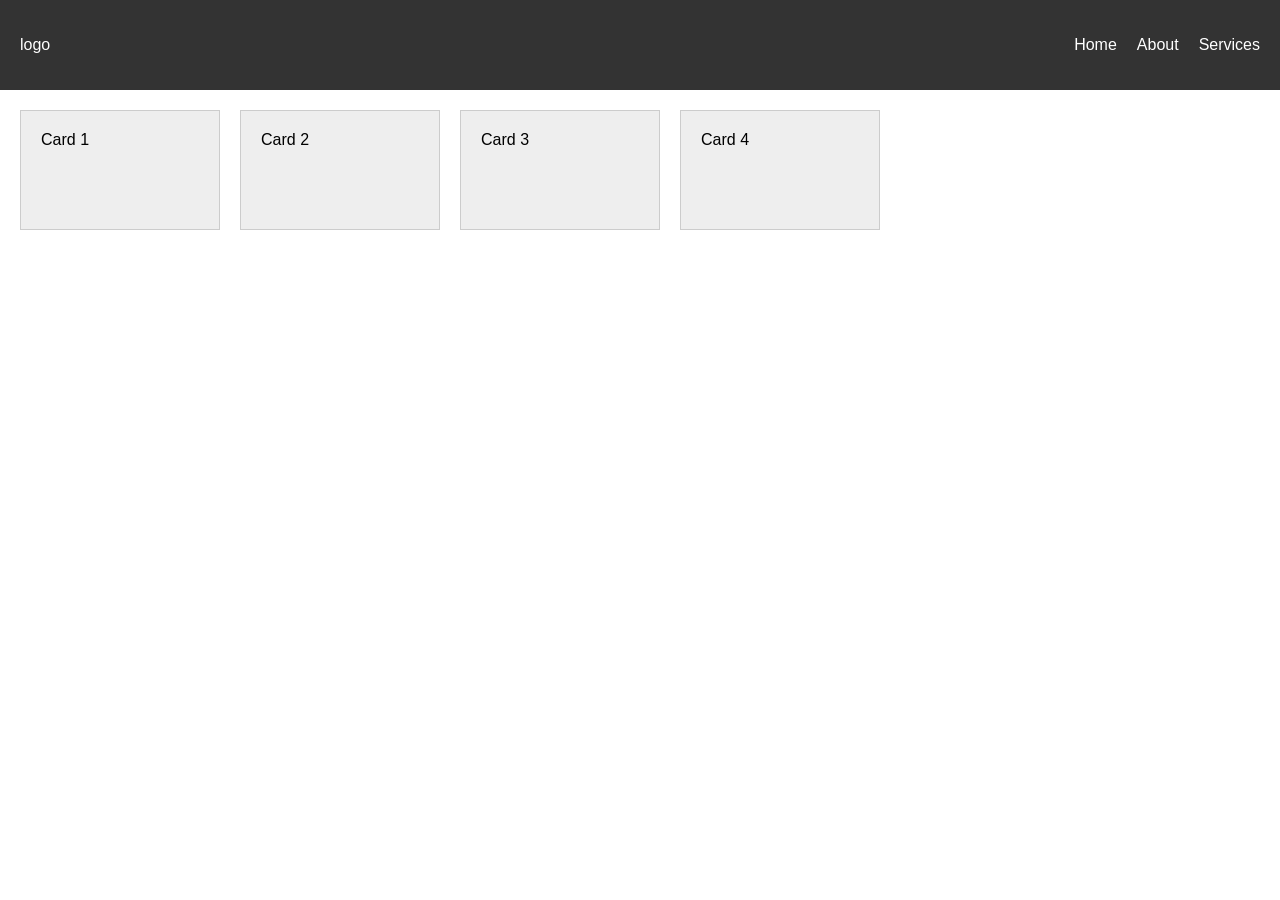
<file: project02/ex00/index.html>
<!DOCTYPE html>
<html lang="en">
<head>
    <meta charset="UTF-8">
    <meta name="viewport" content="width=device-width, initial-scale=1.0">
    <title>Flexbox Layout</title>
    <link rel="stylesheet" href="style.css">
</head>
<body>

    <nav class="nav-container">
        <div class="logo">logo</div>
        <ul class="nav-links">
            <a>Home</a>
            <a>About</a>
            <a>Services</a>
        </ul>
    </nav>

    <main class="card-container">
        <div class="card">Card 1</div>
        <div class="card">Card 2</div>
        <div class="card">Card 3</div>
        <div class="card">Card 4</div>
       
    </main>

</body>
</html>
</file>
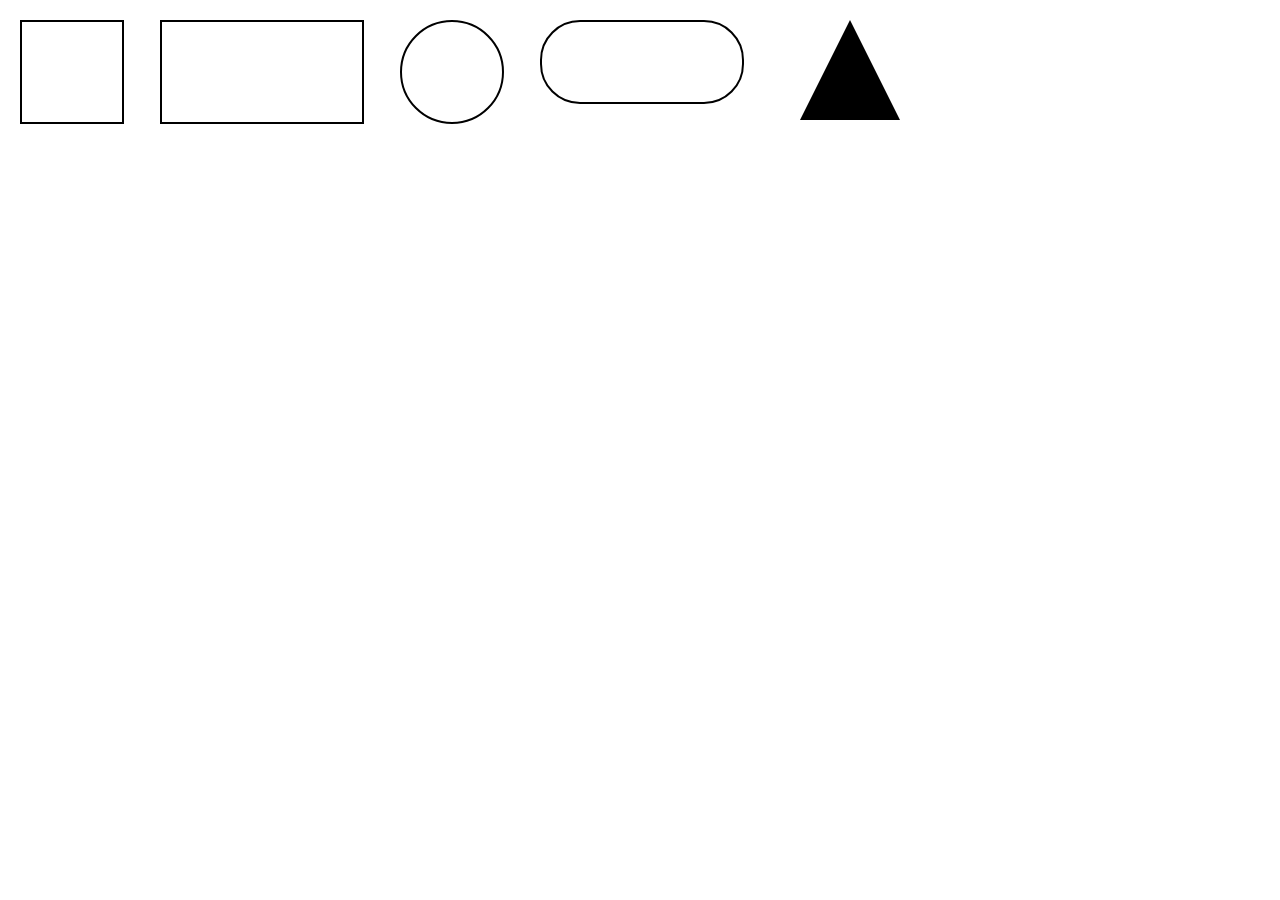
<file: project02/ex02/index.html>
<!DOCTYPE html>
<html lang="en">
<head>
    <meta charset="UTF-8">
    <title>CSS Shapes</title>
    <link rel="stylesheet" href="style.css">
</head>
<body>

    <div class="square"></div>

    <div class="rectangle"></div>

    <div class="circle"></div>

    <div class="pill"></div>

    <div class="triangle"></div>

</body>
</html>
</file>
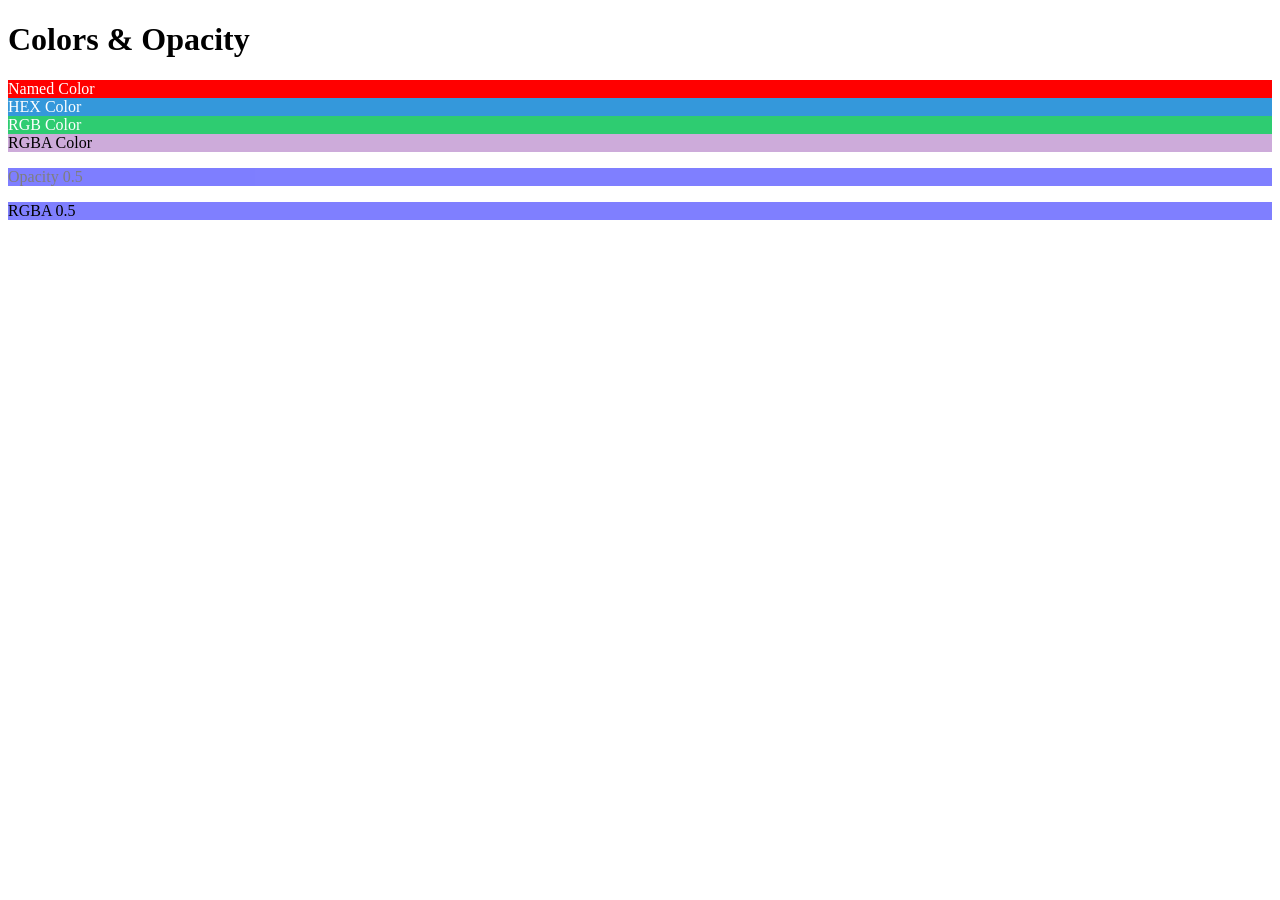
<file: project02/ex03/index.html>
<!DOCTYPE html>
<html lang="en">
<head>
    <meta charset="UTF-8">
    <title>Colors & Opacity</title>
    <link rel="stylesheet" href="style.css">
</head>
<body>

    <h1>Colors & Opacity</h1>

    <div class="named">
        Named Color
    </div>

    <div class="hex">
        HEX Color
    </div>

    <div class="rgb">
        RGB Color
    </div>

    <div class="rgba">
        RGBA Color
    </div>

    <div class="opacity-box">
        <p>Opacity 0.5</p>
    </div>

    <div class="rgba-box">
        <p>RGBA 0.5</p>
    </div>

</body>
</html>
</file>
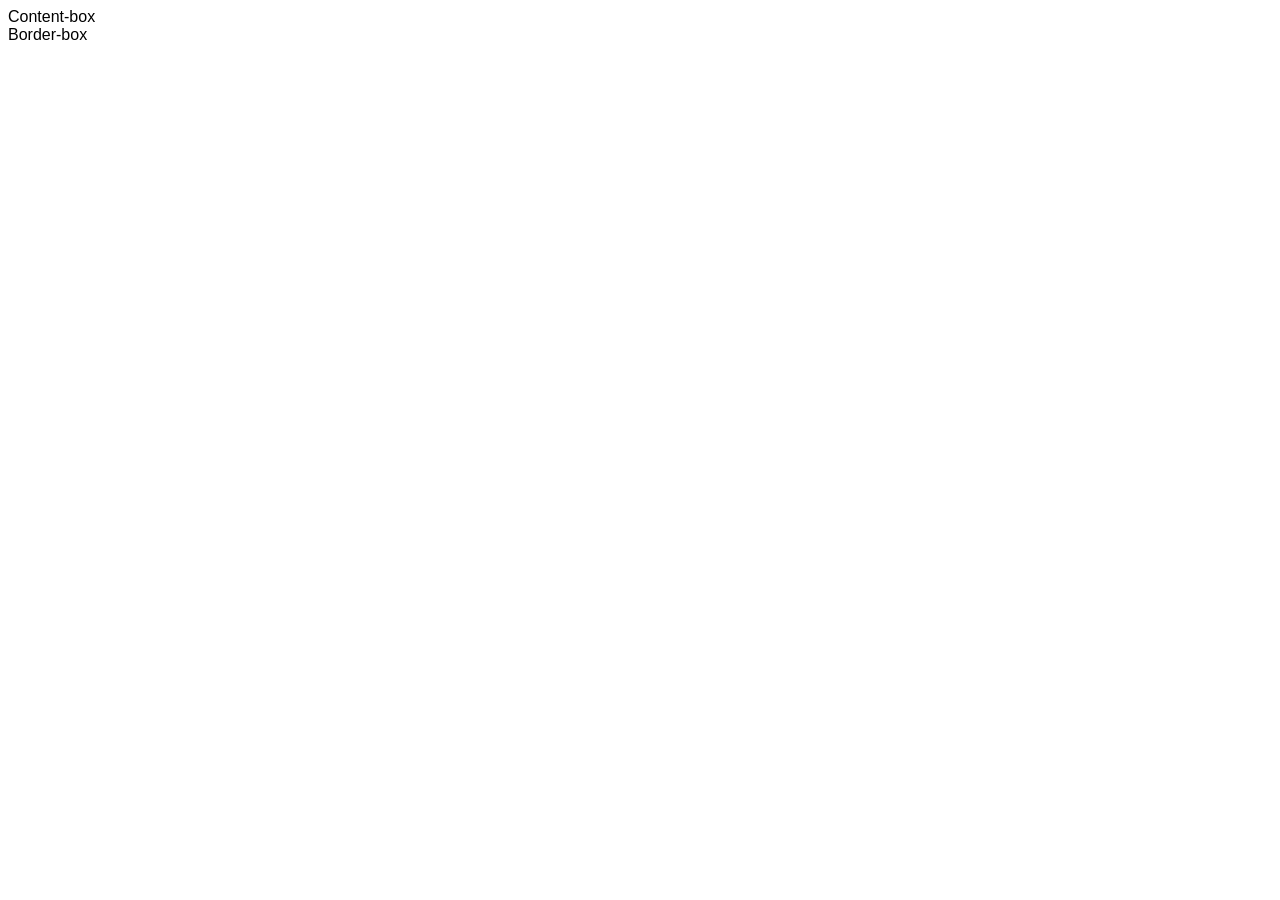
<file: project02/ex04/index.html>
<!DOCTYPE html>
<html lang="en">
<head>
    <meta charset="UTF-8">
    <meta name="viewport" content="width=device-width, initial-scale=1.0">
    <title>Box Model</title>
    <link rel="stylesheet" href="style.css">
</head>
<body>

    <div class="content-box">
        Content-box
    </div>

    <div class="border-box">
        Border-box
    </div>

</body>
</html>
</file>
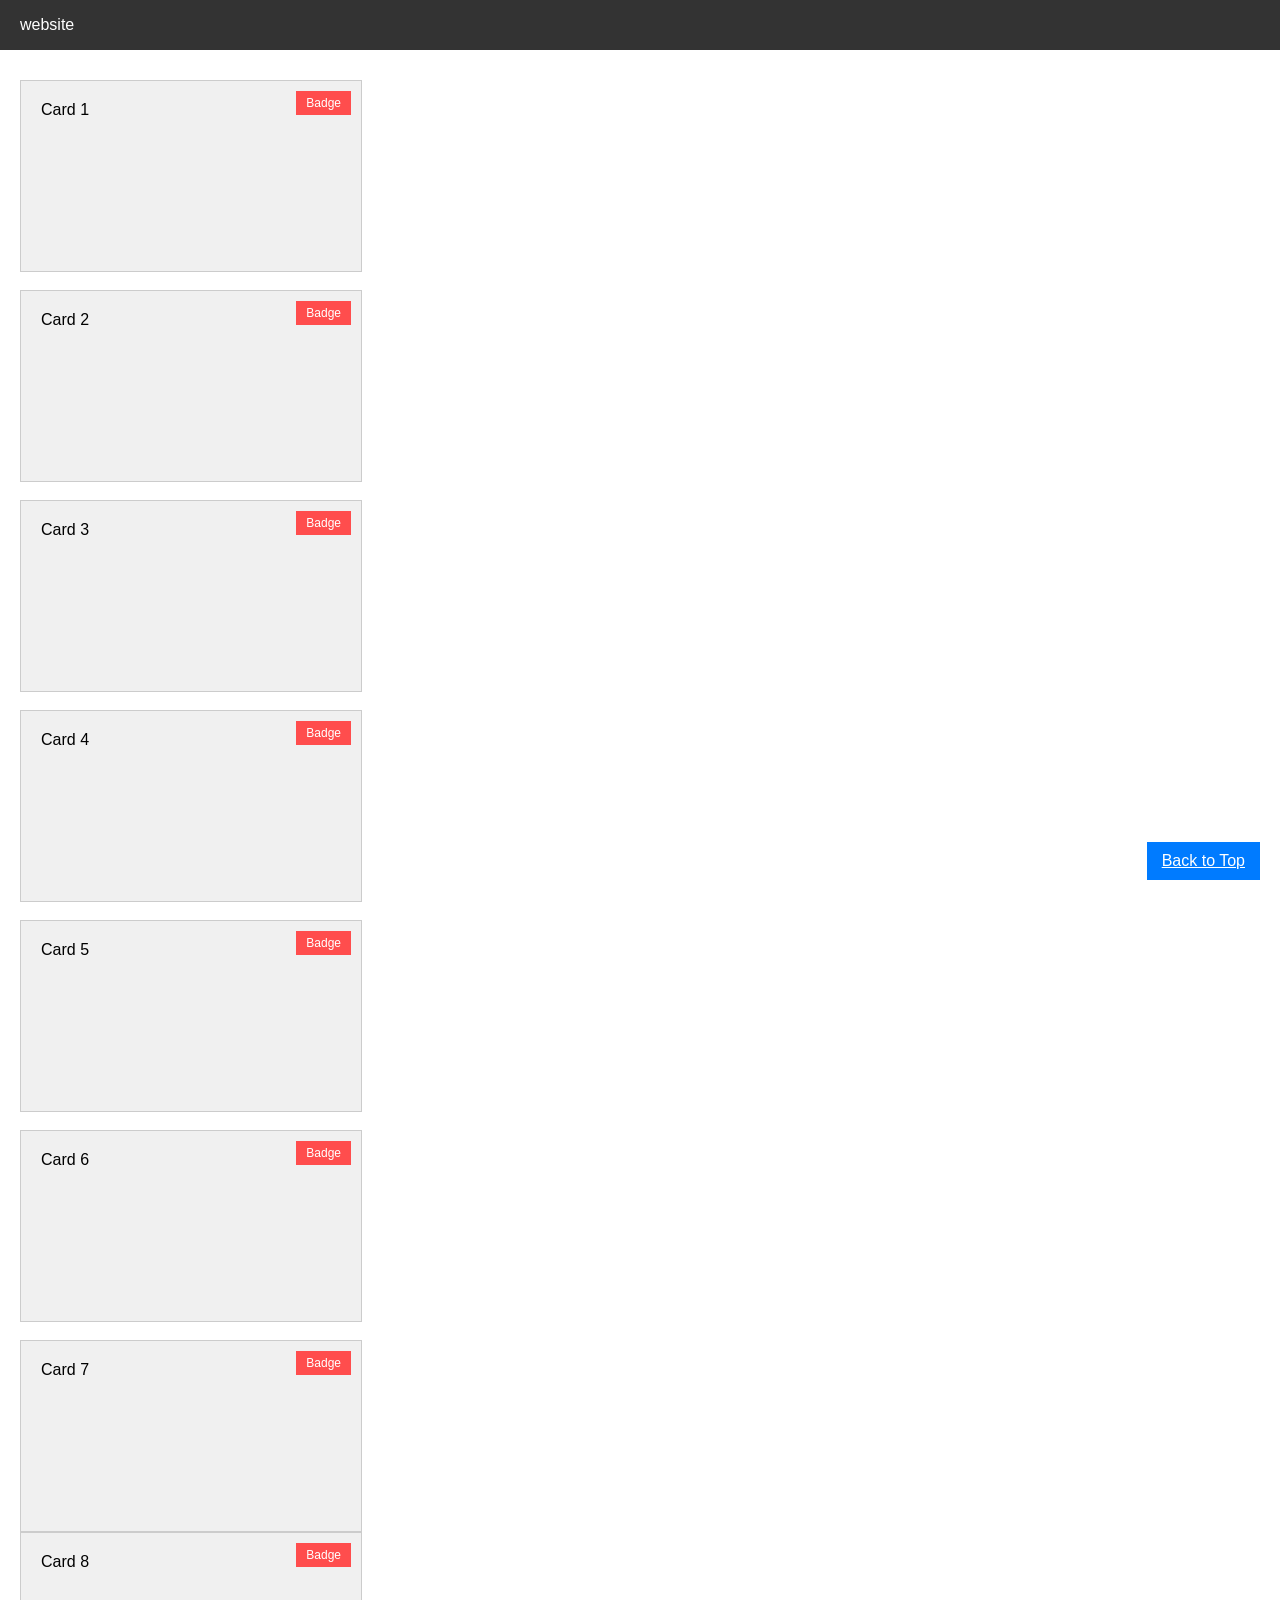
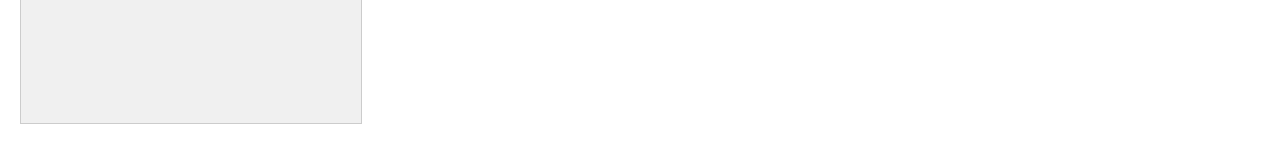
<file: project02/exo1/index.html>
<!DOCTYPE html>
<html lang="en">
<head>
    <meta charset="UTF-8">
    <meta name="viewport" content="width=device-width, initial-scale=1.0">
    <title>Positioning </title>
    <link rel="stylesheet" href="style.css">
</head>
<body id="top">

    <nav class="nav-container">
        website
    </nav>

    <div class="card-container">
        <div class="card">
            Card 1
            <div class="badge">Badge</div>
        </div>
        <br>
        <div class="card">
            Card 2
            <div class="badge">Badge</div>
        </div>
        <br>
        <div class="card">
            Card 3
            <div class="badge">Badge</div>
        </div>
        <br>
        <div class="card">
            Card 4
            <div class="badge">Badge</div>
        </div>
        <br>
        <div class="card">
            Card 5
            <div class="badge">Badge</div>
        </div>
        <br>
        <div class="card">
            Card 6
            <div class="badge">Badge</div>
        </div>
        <br>
         <div class="card">
            Card 7
            <div class="badge">Badge</div>
        </div>
        <div class="card">
            Card 8
            <div class="badge">Badge</div>
        </div>
    </div>
    <a href="#top" class="back-to-top">Back to Top</a>
</body>
</html>
</file>
<file: project02/ex00/style.css>
* {
  box-sizing: border-box;
  }

body {
margin: 0;
font-family: Arial, sans-serif;
}

.nav-container {
display: flex;
justify-content: space-between;
align-items: center;
padding: 20px;
background-color: #333;
color: white;
}

.nav-links {
display: flex;
gap: 20px;
}

.card-container {
display: flex;
flex-direction: row;
flex-wrap: wrap;
gap: 20px;
padding: 20px;
}

.card {
width: 200px;
height: 120px;
padding: 20px;
background-color: #eee;
border: 1px solid #ccc;
}
</file>
<file: project02/ex02/style.css>
.square {
    width: 100px;
    height: 100px;
    border: 2px solid black;
    position: absolute;
    top: 20px;
    left: 20px;
}

.rectangle {
    width: 200px;
    height: 100px;
    border: 2px solid black;
    position: absolute;
    top: 20px;
    left: 160px;
}

.circle {
    width: 100px;
    height: 100px;
    border: 2px solid black;
    border-radius: 50%;
    position: absolute;
    top: 20px;
    left: 400px;
}

.pill {
    width: 200px;
    height: 80px;
    border: 2px solid black;
    border-radius: 40px;
    position: absolute;
    top: 20px;
    left: 540px;
}

.triangle {
    width: 0;
    height: 0;
    border-left: 50px solid transparent;
    border-right: 50px solid transparent;
    border-bottom: 100px solid black;
    position: absolute;
    top: 20px;
    left: 800px;
}
</file>
<file: project02/ex03/style.css>
.named {
    background-color: red;
    color: white;
}

.hex {
    background-color: #3498db;
    color: white;
}

.rgb {
    background-color: rgb(46, 204, 113);
    color: white;
}

.rgba {
    background-color: rgba(155, 89, 182, 0.5);
    color: black;
}

.opacity-box {
    background-color: blue;
    opacity: 0.5;
}

.rgba-box {
    background-color: rgba(0, 0, 255, 0.5);
}
</file>
<file: project02/ex04/style.css>
body {
font-family: Arial;
}

h1 {
text-align: center;
}

.named {
background-color: red;
padding: 20px;
margin: 10px;
}

.hex {
background-color: #3498db;
padding: 20px;
margin: 10px;
}

.rgb {
background-color: rgb(46, 204, 113);
padding: 20px;
margin: 10px;
}

.rgba {
background-color: rgba(155, 89, 182, 0.5);
padding: 20px;
margin: 10px;
}

.opacity-box {
background-color: blue;
opacity: 0.5;
padding: 20px;
margin: 10px;
}

.rgba-box {
background-color: rgba(0, 0, 255, 0.5);
padding: 20px;
margin: 10px;
}
</file>
<file: project02/exo1/style.css>
body {
    margin: 0;
    padding-top: 60px;
    font-family: Arial, sans-serif;
}


.nav-container {
    position: fixed;
    top: 0;
    left: 0;
    width: 100%;
    height: 50px;
    box-sizing: border-box;
    background-color: #333;
    color: #fff;
    display: flex;
    align-items: center;
    padding-left: 20px;
    z-index: 1000;
}

.card-container {
    position: relative;
    padding: 20px;
}

.card {
    position: relative; 
    width: 300px;
    height: 150px;
    background-color: #f0f0f0;
    border: 1px solid #ccc;
    padding: 20px;
}

.badge {
    position: absolute;
    top: 10px;
    right: 10px;
    background-color: #ff4d4d;
    color: #fff;
    padding: 5px 10px;
    font-size: 12px;
}


.back-to-top {
    position: fixed;
    bottom: 20px;
    right: 20px;
    background-color: #007bff;
    color: #fff;
    padding: 10px 15px;
    cursor: pointer;
    z-index: 1000;
}
:thumbsup:
Click to react
:heart:
Click to react
:100:
Click to react
Add Reaction
Reply
Forward
More
</file>
